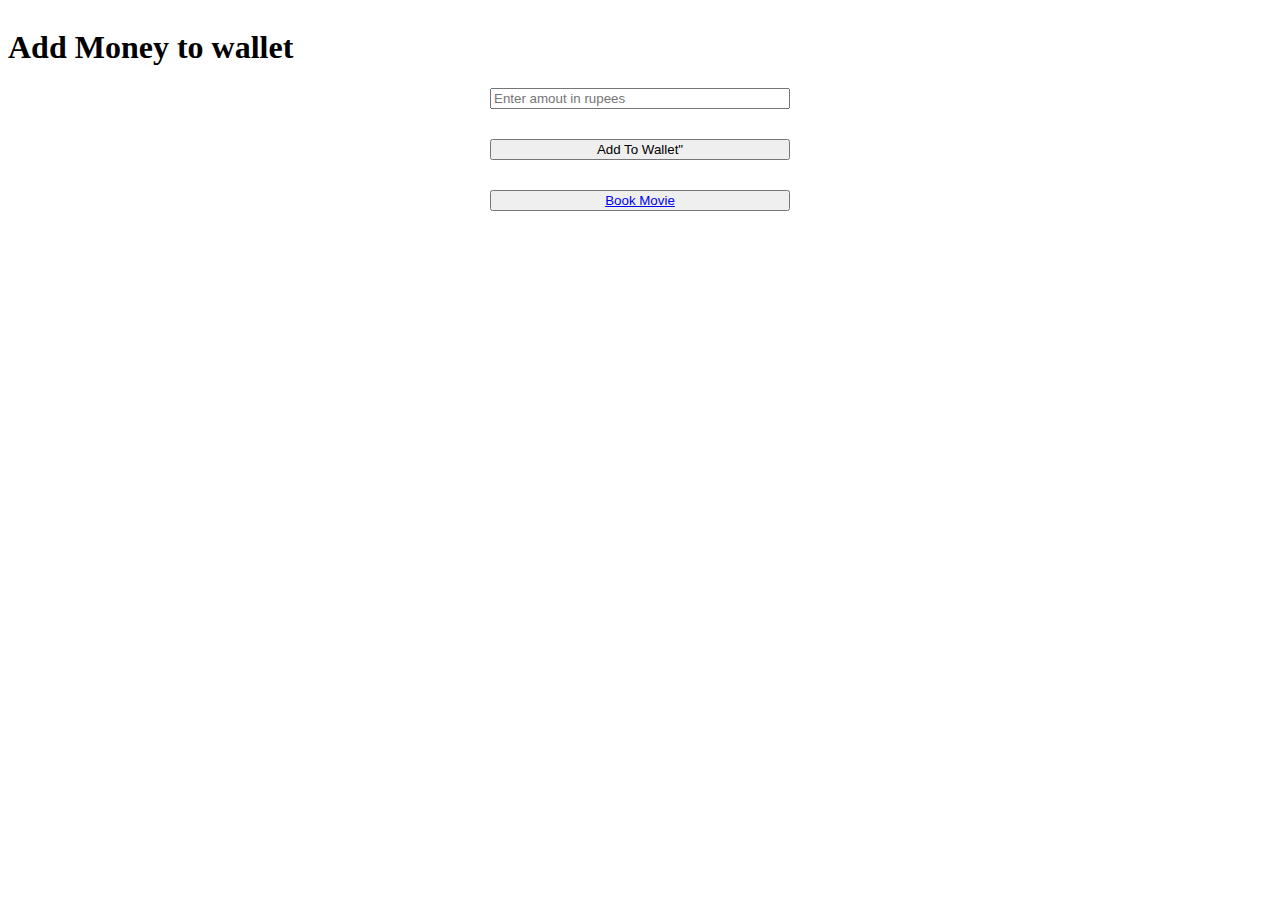
<file: u3c3/index.html>
<!DOCTYPE html>
<html lang="en">
  <head>
    <meta charset="UTF-8" />
    <meta http-equiv="X-UA-Compatible" content="IE=edge" />
    <meta name="viewport" content="width=device-width, initial-scale=1.0" />
    <title>Add Amount</title>
    <link rel="stylesheet" href="style.css">
  </head>
  <body>
    <div id="navbar">
      <h1>Add Money to wallet</h1>
      <!-- Display the wallet amount here inside h1 tag with id as "wallet". Note only amount, no extra text. Like 500 not Rs 500 -->
    <h1 id="wallet"></h1>
    </div>
    <div id="add-money">
      <!-- input box for accepting money with id as "amount" -->
      <input type="number" id="amount" placeholder="Enter amout in rupees">
      <!-- button with id as "add_to_wallet" -->
      <button id="add_to_wallet" onclick="addAmount()">Add To Wallet"</button>
      <!-- button with id as "book_movies" to go to movies.html -->
      <button id="book_movies"><a href="movies.html">Book Movie</a></button>
    </div>
  </body>
</html>
<script src="scripts/index.js">
  </script>
</file>
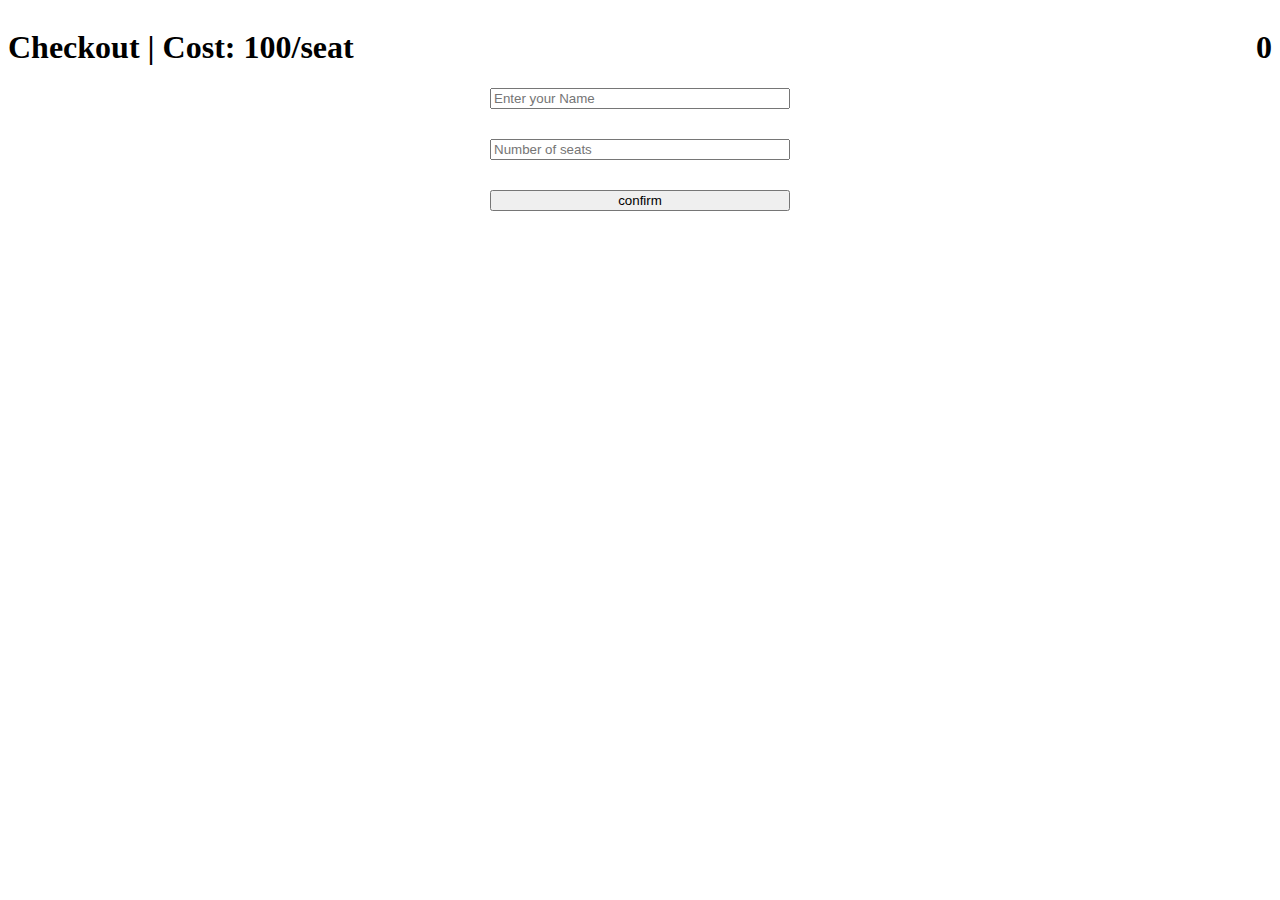
<file: u3c3/checkout.html>
<!DOCTYPE html>
<html lang="en">
  <head>
    <meta charset="UTF-8" />
    <meta http-equiv="X-UA-Compatible" content="IE=edge" />
    <meta name="viewport" content="width=device-width, initial-scale=1.0" />
    <title>Checkout</title>
    <link rel="stylesheet" href="style.css">
  </head>
  <body>
    <div id="navbar">
      <h1>Checkout | Cost: 100/seat</h1>
      <!-- Display the wallet amount here inside h1 tag with id as "wallet". Note only amount, no extra text. Like 500 not Rs 500 -->
      <h1 id="wallet"></h1>
    </div>
    <div id="user-detail">
      <!-- input field to accept user name with id as "user_name"  -->
      <!-- input field to accept number of seats with id as "number_of_seats"  -->
      <!-- A submit button to confirm booking with id as "confirm"  -->

      <input type="text" id="user_name" placeholder="Enter your Name">
      <input type="number" id="number_of_seats" placeholder="Number of seats">
      <button id="confirm">confirm</button>
      
    </div>

    <div id="movie">
      <!-- Append the selected movie for booking here -->
      <!-- movie should have title and image  -->
      <!-- It should be the same movie you selected for booking  -->
    </div>
  </body>
</html>
<script src="scripts/checkout.js">
</script>
</file>
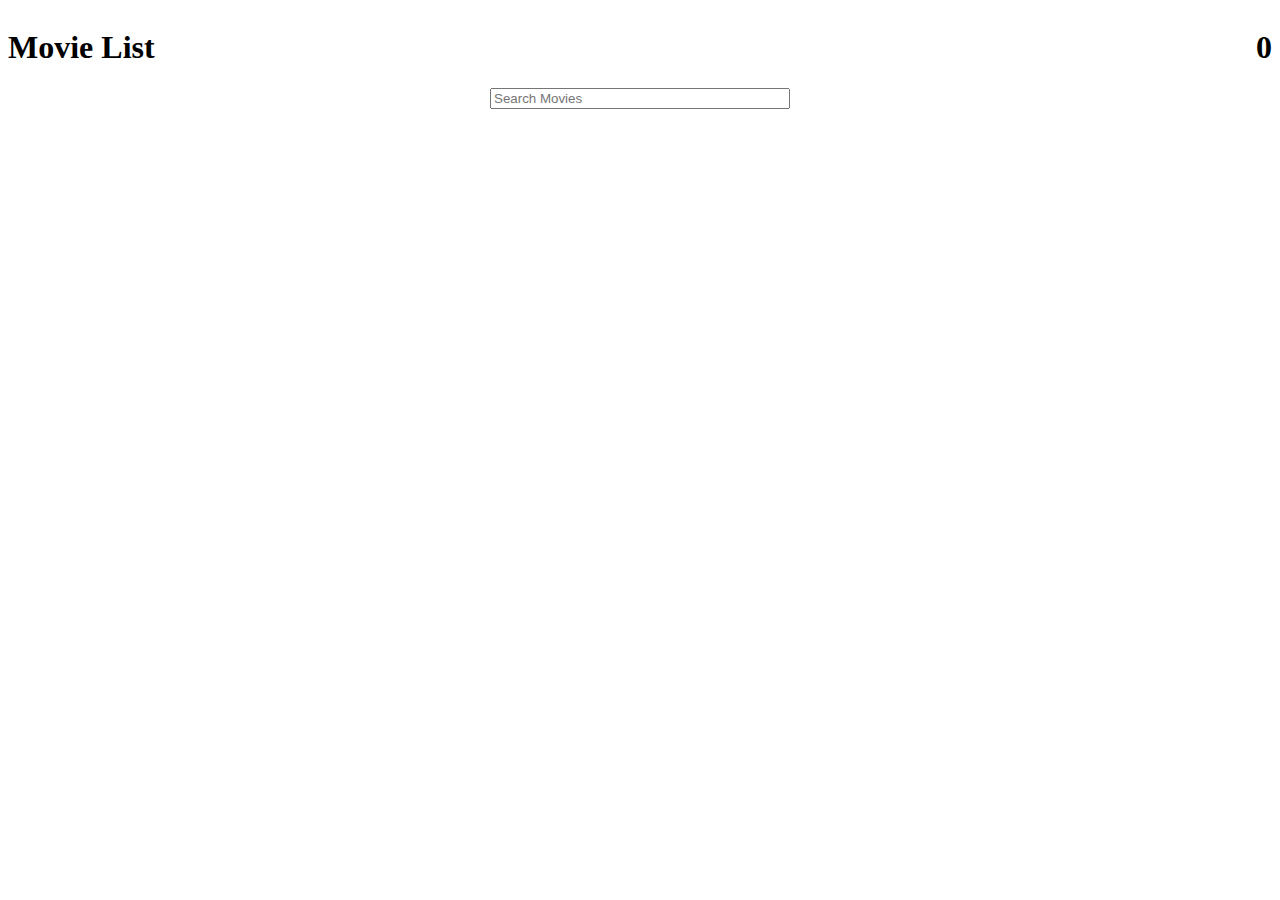
<file: u3c3/movies.html>
<!DOCTYPE html>
<html lang="en">
  <head>
    <meta charset="UTF-8" />
    <meta http-equiv="X-UA-Compatible" content="IE=edge" />
    <meta name="viewport" content="width=device-width, initial-scale=1.0" />
    <title>Movies</title>
    <link rel="stylesheet" href="style.css">
  </head>
  <body>
    <div id="navbar">
      <h1>Movie List</h1>
      <!-- Display the wallet amount here inside h1 tag with id as "wallet". Note only amount, no extra text. Like 500 not Rs 500 -->
      <h1 id="wallet"></h1>
    </div>
    <div id="search_bar">
      <!-- input box for searching movies with id as "search" -->
      <input id="search" oninput="debounce(main,1000)" placeholder="Search Movies">
      <!-- No button should be there for searching movies, it should search with input  -->
     
    </div>

    <div id="movies">
      <!-- Append all searched movies here in grid format -->
      <!-- Every movie card should have image, title and a book now button  -->
      <!-- Book now buttons should have class "book_now"  -->
    </div>
  </body>
</html>
<script src="scripts/movies.js">
</script>
</file>
<file: u3c3/style.css>
#add-money,#search_bar,#user-detail{
    width: 300px;
    margin: auto;
    display: flex;
    flex-direction: column;
    justify-content: space-between;
    gap: 30px;
  }
  button{
    width: 200px;
    margin: auto;
  }
  #navbar{
    display: flex;
    flex-direction: row;
    justify-content: space-between;
  }
  #movies{
      margin-top: 60px;
      display: grid;
      grid-template-columns: repeat(4,1fr);
      gap: 10px;
  }

  #movies>div{
      height: 500px;
      border: 1px solid black;
  }
  img{
      height: 400px;
      width: 100%;
  }
  button{
      width: inherit;
  }

  #movie{
      margin: auto;
      margin-top: 30px;
      width: 300px;
      height: 400px;
  }
</file>
